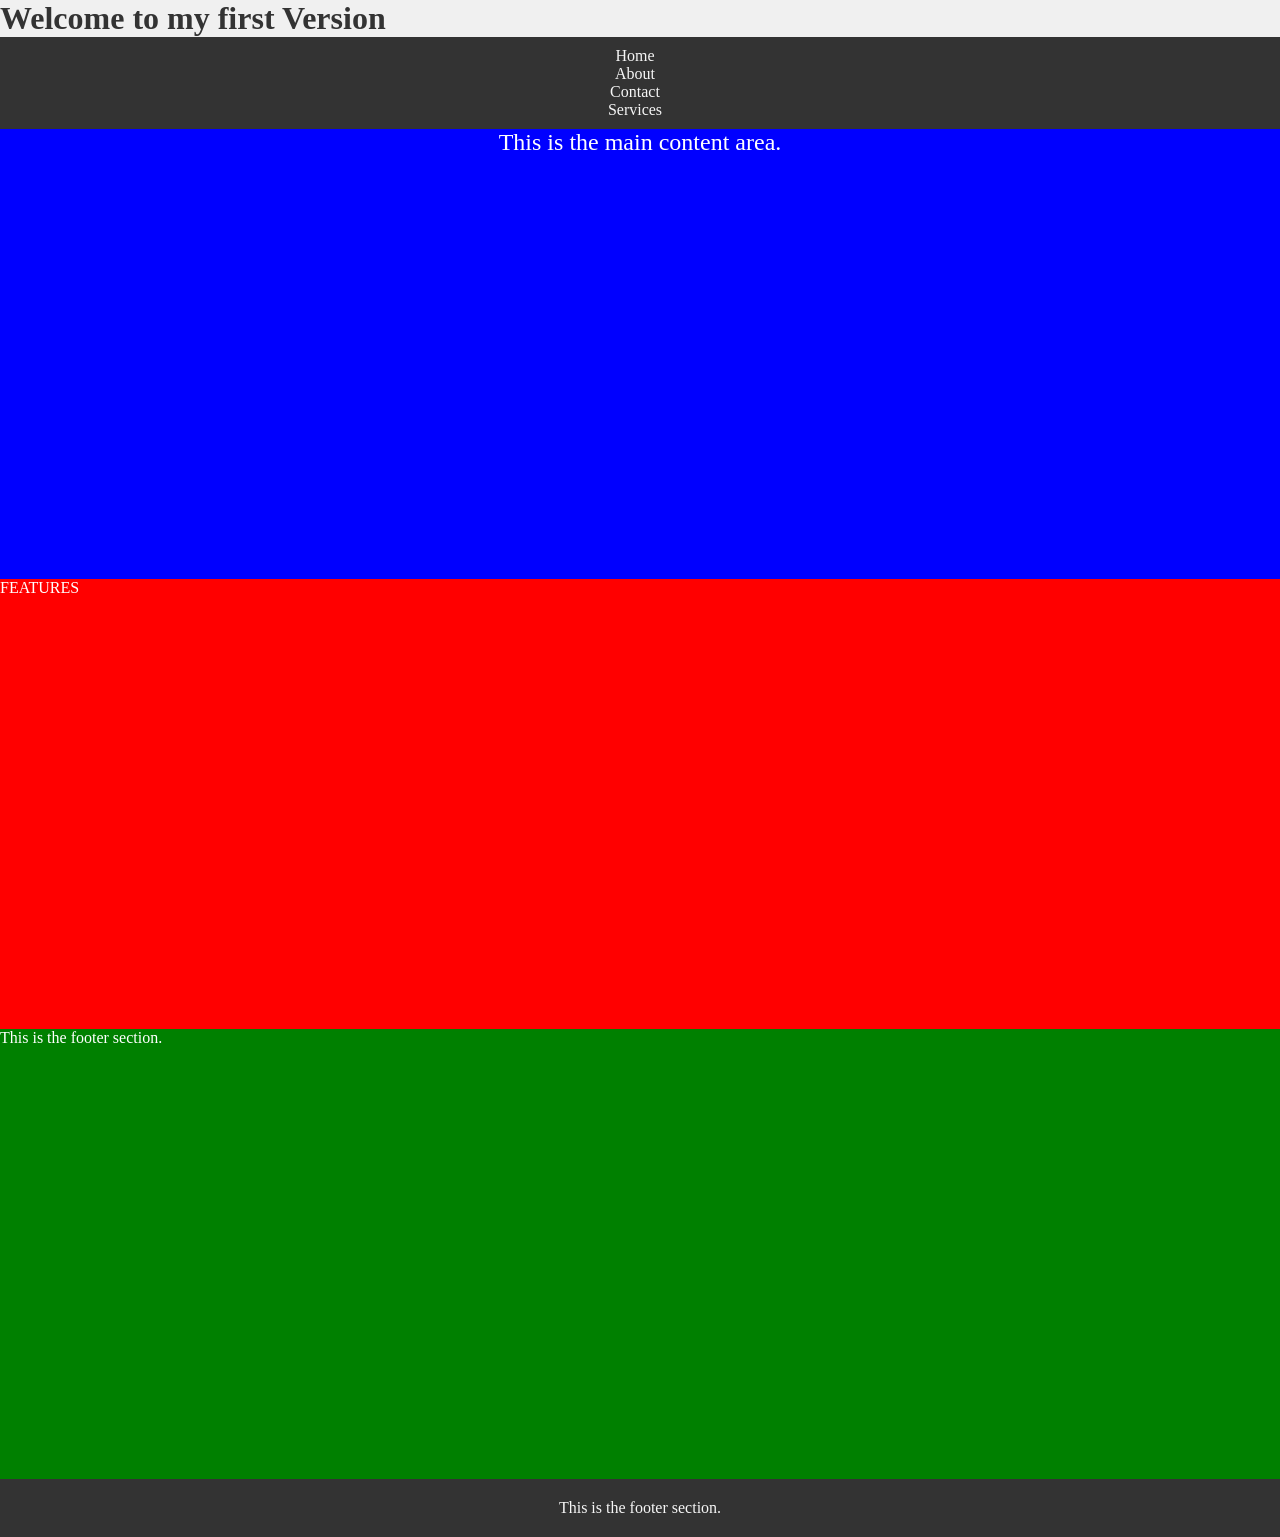
<file: index.html>
<!DOCTYPE html>
<html lang="en">
<head>
    <meta charset="UTF-8">
    <meta name="viewport" content="width=device-width, initial-scale=1.0">
    <title>Document</title>

    <link rel="stylesheet" href="./index.css">
</head>
<body>
    <h1>Welcome to my first Version</h1>

    <header>
        <nav>
            <ul>
                <li><a href="#">Home</a></li>
                <li><a href="#">About</a></li>
                <li><a href="#">Contact</a></li>
                <li><a href="#">Services</a></li>
            </ul>
        </nav>
    </header>

    <section>
        <p class="hero">This is the main content area.</p>
    </section>

    <section>
        <p class="features">
            FEATURES
        </p>
    </section>

    <section>
        <p class="contact">
            This is the footer section.
        </p>
    </section>

    <section>
        <p class="footer">
            This is the footer section.
        </p>
    </section>
    
</body>
</html>
</file>
<file: index.css>
*{
    margin: 0;
    padding: 0;
    box-sizing: border-box;
}
body {
    background-color: #f0f0f0;
    color: #333;
}
nav {
    background-color: #333;
    padding: 10px;

}
nav a{
    color:#f6f6f6
    ;
    text-decoration: none;
    margin-right: 10px;
    display: flex;
    justify-content: center;
}

.hero {
    font-size: 24px;
    text-align: center;
    /* margin-top: 50px; */
    background-color: blue;
    
    color: white;
    min-height: 50vh;
}
.features {
    background-color: red;
    color: white;
    min-height: 50vh;
}

.contact {
    background-color: green;
    color: white;
    min-height: 50vh;
}

.footer {
    background-color: #333;
    color: #f6f6f6;
    text-align: center;
    padding: 20px;
}
</file>
